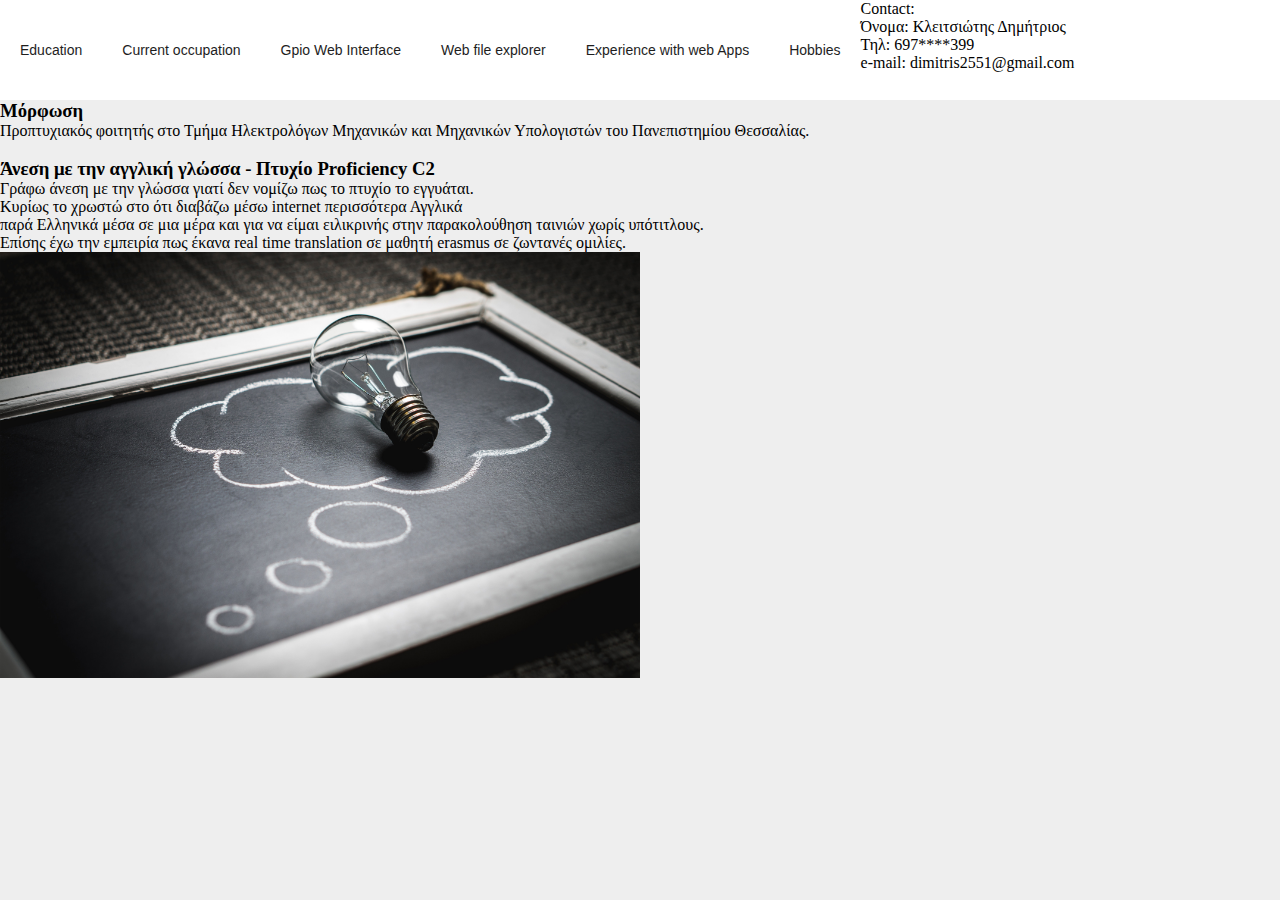
<file: index.html>
<!DOCTYPE html>

<html>
<head>
    <meta charset="utf-8">
    <title>Kleitsiotis Dimitrios</title>
    <link rel="stylesheet" href="style.css">
</head>
<body>
<nav>
    <ul>
    	<li><a href="index.html">Education</a></li>
        <li><a href="Occupation.html">Current occupation</a></li>
        <li><a href="gpio.html">Gpio Web Interface</a></li>
        <li><a href="explorer.html">Web file explorer</a></li>
    	<li><a href="Experience.html">Experience with web Apps</a></li>
    	<li><a href="Hobbies.html">Hobbies</a></li>    
    </ul>
    Contact:</br>
    Όνομα: Κλειτσιώτης Δημήτριος</br>
    Τηλ: 697****399</br>
    e-mail: dimitris2551@gmail.com<br>

</nav>

<h3>Μόρφωση</h3>
<p>
Προπτυχιακός φοιτητής στο Τμήμα Ηλεκτρολόγων Μηχανικών και Μηχανικών Υπολογιστών του Πανεπιστημίου Θεσσαλίας.
<p>
    </br>
<h3>Άνεση με την αγγλική γλώσσα - Πτυχίο Proficiency  C2</h3>
<p>
Γράφω άνεση με την γλώσσα γιατί δεν νομίζω πως το πτυχίο το εγγυάται.<br> Κυρίως το χρωστώ στο ότι διαβάζω μέσω internet περισσότερα Αγγλικά<br>
παρά Ελληνικά μέσα σε μια μέρα και για να είμαι ειλικρινής στην παρακολούθηση ταινιών χωρίς υπότιτλους.</br>
Επίσης έχω την εμπειρία πως έκανα real time translation  σε μαθητή erasmus σε ζωντανές ομιλίες. 
<p>
<img src="idea.jpg" alt="idea" <img src="smiley.gif" alt="Smiley face" height="100%" width="50%" align="bottom">

</body>
</html>
</file>
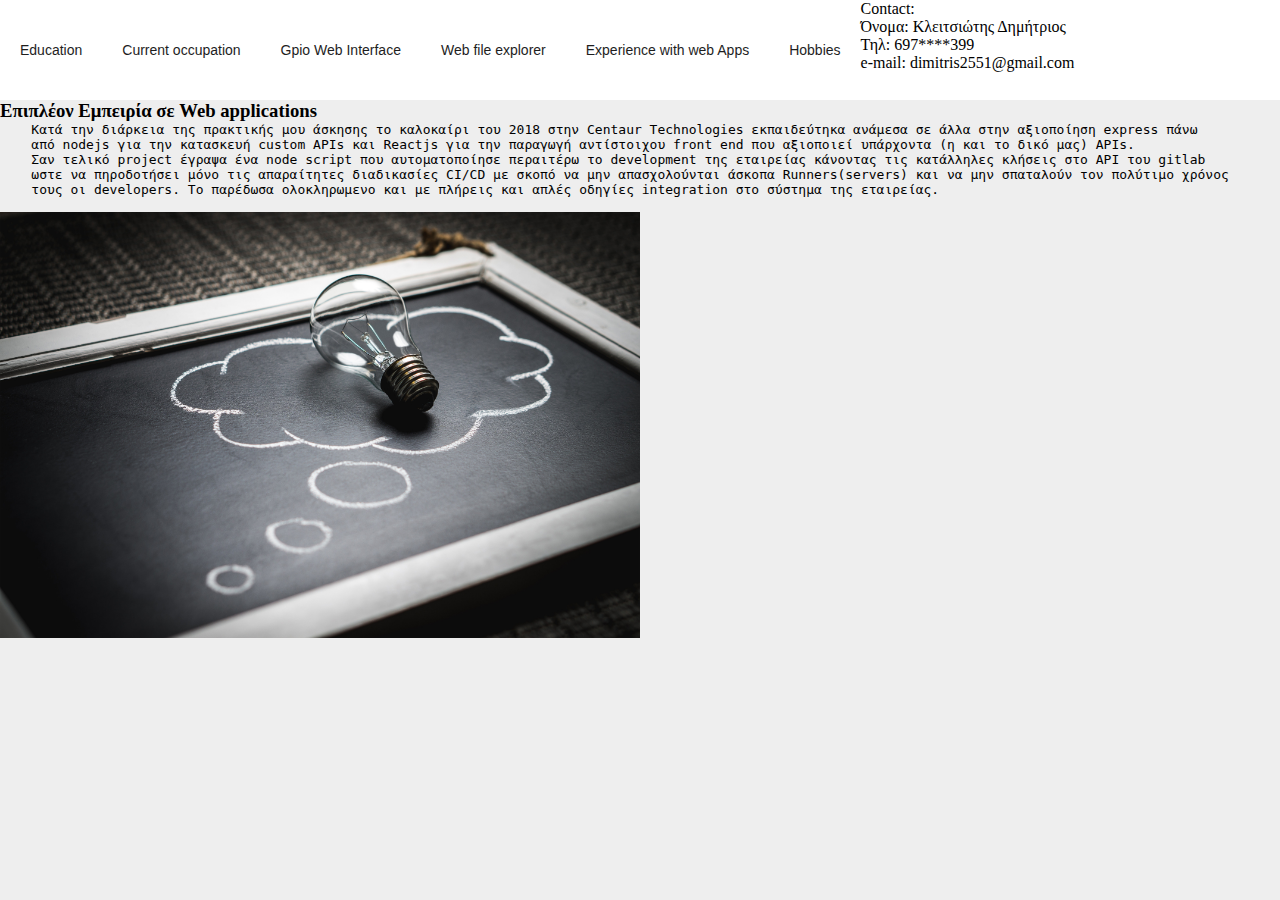
<file: Experience.html>
<!DOCTYPE html>

<html>
<head>
    <meta charset="utf-8">
    <title>Kleitsiotis Dimitrios</title>
    <link rel="stylesheet" href="style.css">
</head>
<body>
<nav>
    <ul>
    	<li><a href="index.html">Education</a></li>
        <li><a href="Occupation.html">Current occupation</a></li>
        <li><a href="gpio.html">Gpio Web Interface</a></li>
        <li><a href="explorer.html">Web file explorer</a></li>
    	<li><a href="Experience.html">Experience with web Apps</a></li>
    	<li><a href="Hobbies.html">Hobbies</a></li>    
    </ul>
    Contact:</br>
    Όνομα: Κλειτσιώτης Δημήτριος</br>
Τηλ: 697****399</br>
e-mail: dimitris2551@gmail.com<br>

</nav>

<h3>Επιπλέον Εμπειρία σε Web applications</h3>

<pre>
    Κατά την διάρκεια της πρακτικής μου άσκησης το καλοκαίρι του 2018 στην Centaur Technologies εκπαιδεύτηκα ανάμεσα σε άλλα στην αξιοποίηση express πάνω
    από nodejs για την κατασκευή custom APIs και Reactjs για την παραγωγή αντίστοιχου front end που αξιοποιεί υπάρχοντα (η και το δικό μας) APIs. 
    Σαν τελικό project έγραψα ένα node script που αυτοματοποίησε περαιτέρω το development της εταιρείας κάνοντας τις κατάλληλες κλήσεις στο API του gitlab
    ωστε να πηροδοτήσει μόνο τις απαραίτητες διαδικασίες CI/CD με σκοπό να μην απασχολούνται άσκοπα Runners(servers) και να μην σπαταλούν τον πολύτιμο χρόνος
    τους οι developers. Το παρέδωσα ολοκληρωμενο και με πλήρεις και απλές οδηγίες integration στο σύστημα της εταιρείας.

</pre>
<img src="idea.jpg" alt="idea" <img src="smiley.gif" alt="Smiley face" height="100%" width="50%" align="bottom">
</body>
</html>
</file>
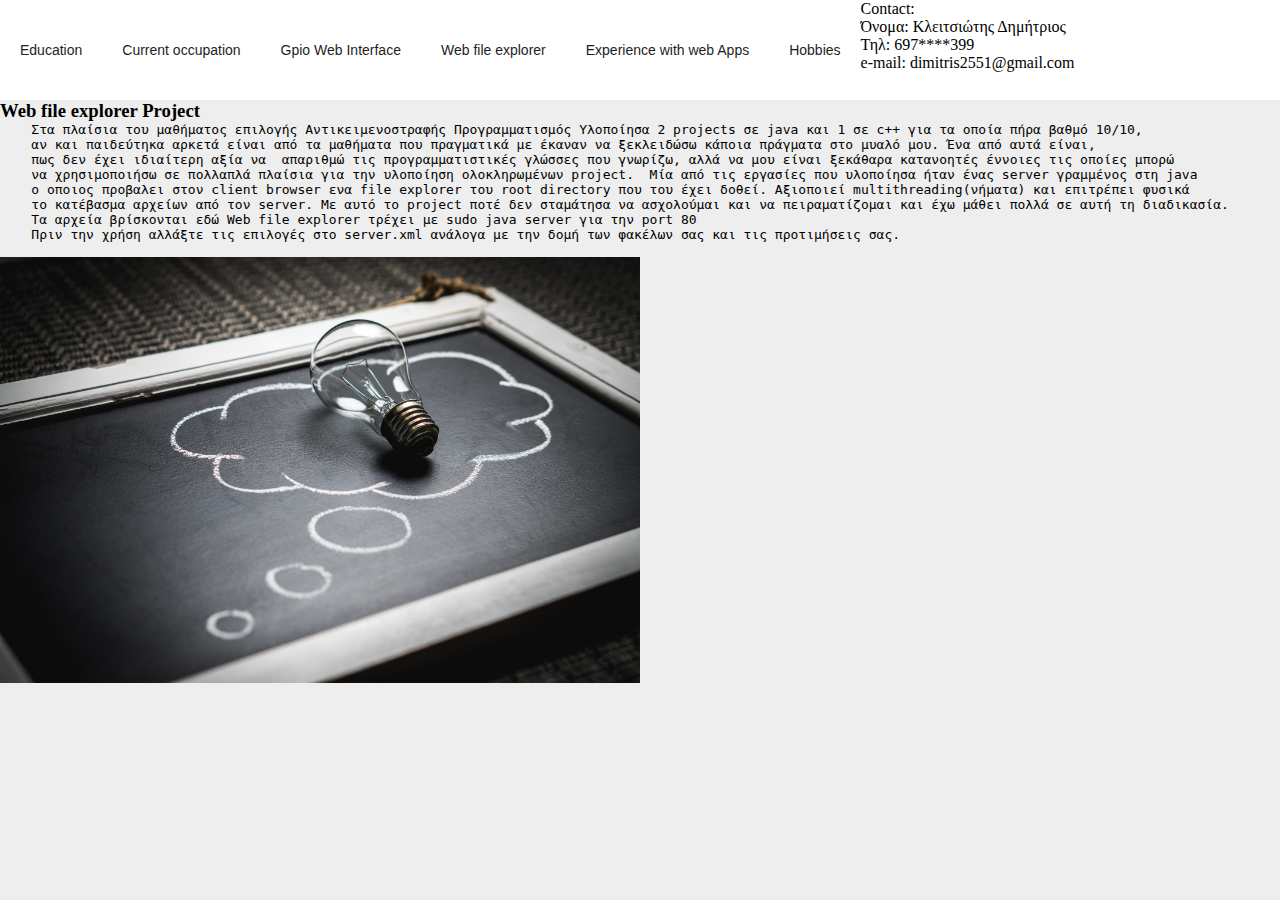
<file: explorer.html>
<!DOCTYPE html>

<html>
<head>
    <meta charset="utf-8">
    <title>Kleitsiotis Dimitrios</title>
    <link rel="stylesheet" href="style.css">
</head>
<body>
<nav>
    <ul>
    	<li><a href="index.html">Education</a></li>
        <li><a href="Occupation.html">Current occupation</a></li>
        <li><a href="gpio.html">Gpio Web Interface</a></li>
        <li><a href="explorer.html">Web file explorer</a></li>
    	<li><a href="Experience.html">Experience with web Apps</a></li>
    	<li><a href="Hobbies.html">Hobbies</a></li>    
    </ul>
    Contact:</br>
    Όνομα: Κλειτσιώτης Δημήτριος</br>
Τηλ: 697****399</br>
e-mail: dimitris2551@gmail.com<br>

</nav>

<h3>Web file explorer Project</h3>

<pre>
    Στα πλαίσια του μαθήματος επιλογής Αντικειμενοστραφής Προγραμματισμός Υλοποίησα 2 projects σε java και 1 σε c++ για τα οποία πήρα βαθμό 10/10,
    αν και παιδεύτηκα αρκετά είναι από τα μαθήματα που πραγματικά με έκαναν να ξεκλειδώσω κάποια πράγματα στο μυαλό μου. Ένα από αυτά είναι,
    πως δεν έχει ιδιαίτερη αξία να  απαριθμώ τις προγραμματιστικές γλώσσες που γνωρίζω, αλλά να μου είναι ξεκάθαρα κατανοητές έννοιες τις οποίες μπορώ
    να χρησιμοποιήσω σε πολλαπλά πλαίσια για την υλοποίηση ολοκληρωμένων project.  Μία από τις εργασίες που υλοποίησα ήταν ένας server γραμμένος στη java
    ο οποιος προβαλει στον client browser ενα file explorer του root directory που του έχει δοθεί. Αξιοποιεί multithreading(νήματα) και επιτρέπει φυσικά
    το κατέβασμα αρχείων από τον server. Με αυτό το project ποτέ δεν σταμάτησα να ασχολούμαι και να πειραματίζομαι και έχω μάθει πολλά σε αυτή τη διαδικασία.
    Τα αρχεία βρίσκονται εδώ Web file explorer τρέχει με sudo java server για την port 80 
    Πριν την χρήση αλλάξτε τις επιλογές στο server.xml ανάλογα με την δομή των φακέλων σας και τις προτιμήσεις σας.

</pre>
<img src="idea.jpg" alt="idea" <img src="smiley.gif" alt="Smiley face" height="100%" width="50%" align="bottom">
</body>
</html>
</file>
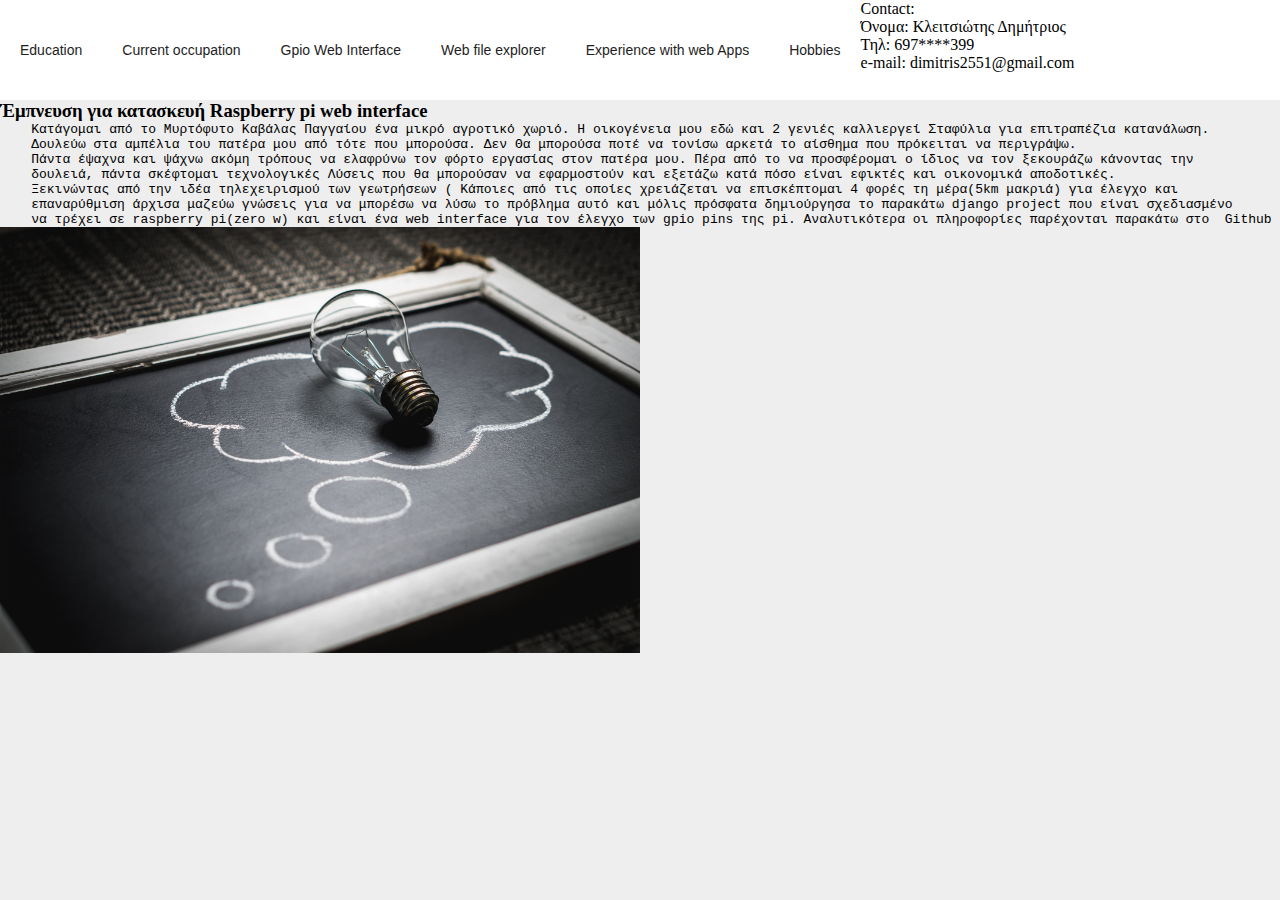
<file: gpio.html>
<!DOCTYPE html>

<html>
<head>
    <meta charset="utf-8">
    <title>Kleitsiotis Dimitrios</title>
    <link rel="stylesheet" href="style.css">
</head>
<body>
<nav>
    <ul>
    	<li><a href="index.html">Education</a></li>
        <li><a href="Occupation.html">Current occupation</a></li>
        <li><a href="gpio.html">Gpio Web Interface</a></li>
        <li><a href="explorer.html">Web file explorer</a></li>
    	<li><a href="Experience.html">Experience with web Apps</a></li>
    	<li><a href="Hobbies.html">Hobbies</a></li>    
    </ul>
    Contact:</br>
    Όνομα: Κλειτσιώτης Δημήτριος</br>
Τηλ: 697****399</br>
e-mail: dimitris2551@gmail.com<br>

</nav>

<h3>Έμπνευση για κατασκευή Raspberry pi web interface</h3>
<pre>
    Κατάγομαι από το Μυρτόφυτο Καβάλας Παγγαίου ένα μικρό αγροτικό χωριό. Η οικογένεια μου εδώ και 2 γενιές καλλιεργεί Σταφύλια για επιτραπέζια κατανάλωση.
    Δουλεύω στα αμπέλια του πατέρα μου από τότε που μπορούσα. Δεν Θα μπορούσα ποτέ να τονίσω αρκετά το αίσθημα που πρόκειται να περιγράψω.
    Πάντα έψαχνα και ψάχνω ακόμη τρόπους να ελαφρύνω τον φόρτο εργασίας στον πατέρα μου. Πέρα από το να προσφέρομαι ο ίδιος να τον ξεκουράζω κάνοντας την
    δουλειά, πάντα σκέφτομαι τεχνολογικές Λύσεις που θα μπορούσαν να εφαρμοστούν και εξετάζω κατά πόσο είναι εφικτές και οικονομικά αποδοτικές.
    Ξεκινώντας από την ιδέα τηλεχειρισμού των γεωτρήσεων ( Κάποιες από τις οποίες χρειάζεται να επισκέπτομαι 4 φορές τη μέρα(5km μακριά) για έλεγχο και
    επαναρύθμιση άρχισα μαζεύω γνώσεις για να μπορέσω να λύσω το πρόβλημα αυτό και μόλις πρόσφατα δημιούργησα το παρακάτω django project που είναι σχεδιασμένο
    να τρέχει σε raspberry pi(zero w) και είναι ένα web interface για τον έλεγχο των gpio pins της pi. Αναλυτικότερα οι πληροφορίες παρέχονται παρακάτω στο  Github και  instructable.
</pre>
<img src="idea.jpg" alt="idea" <img src="smiley.gif" alt="Smiley face" height="100%" width="50%" align="bottom">
</body>
</html>
</file>
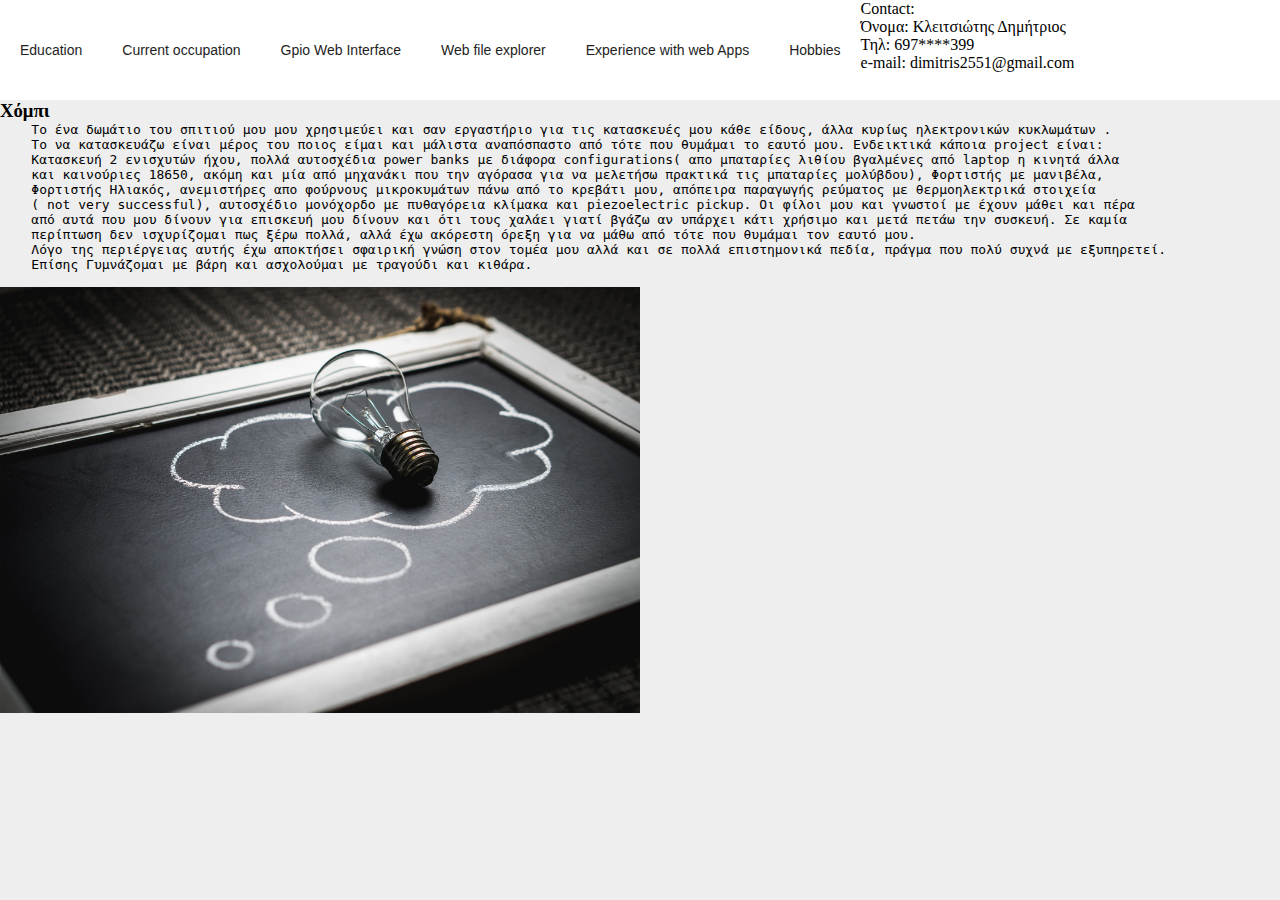
<file: Hobbies.html>
<!DOCTYPE html>

<html>
<head>
    <meta charset="utf-8">
    <title>Kleitsiotis Dimitrios</title>
    <link rel="stylesheet" href="style.css">
</head>
<body>
<nav>
    <ul>
    	<li><a href="index.html">Education</a></li>
        <li><a href="Occupation.html">Current occupation</a></li>
        <li><a href="gpio.html">Gpio Web Interface</a></li>
        <li><a href="explorer.html">Web file explorer</a></li>
    	<li><a href="Experience.html">Experience with web Apps</a></li>
    	<li><a href="Hobbies.html">Hobbies</a></li>    
    </ul>
    Contact:</br>
    Όνομα: Κλειτσιώτης Δημήτριος</br>
    Τηλ: 697****399</br>
    e-mail: dimitris2551@gmail.com<br>

</nav>

<h3>Χόμπι</h3>

<pre>
    Το ένα δωμάτιο του σπιτιού μου μου χρησιμεύει και σαν εργαστήριο για τις κατασκευές μου κάθε είδους, άλλα κυρίως ηλεκτρονικών κυκλωμάτων .
    Το να κατασκευάζω είναι μέρος του ποιος είμαι και μάλιστα αναπόσπαστο από τότε που θυμάμαι το εαυτό μου. Ενδεικτικά κάποια project είναι:
    Κατασκευή 2 ενισχυτών ήχου, πολλά αυτοσχέδια power banks με διάφορα configurations( απο μπαταρίες λιθίου βγαλμένες από laptop η κινητά άλλα
    και καινούριες 18650, ακόμη και μία από μηχανάκι που την αγόρασα για να μελετήσω πρακτικά τις μπαταρίες μολύβδου), Φορτιστής με μανιβέλα,
    Φορτιστής Ηλιακός, ανεμιστήρες απο φούρνους μικροκυμάτων πάνω από το κρεβάτι μου, απόπειρα παραγωγής ρεύματος με θερμοηλεκτρικά στοιχεία
    ( not very successful), αυτοσχέδιο μονόχορδο με πυθαγόρεια κλίμακα και piezoelectric pickup. Οι φίλοι μου και γνωστοί με έχουν μάθει και πέρα
    από αυτά που μου δίνουν για επισκευή μου δίνουν και ότι τους χαλάει γιατί βγάζω αν υπάρχει κάτι χρήσιμο και μετά πετάω την συσκευή. Σε καμία
    περίπτωση δεν ισχυρίζομαι πως ξέρω πολλά, αλλά έχω ακόρεστη όρεξη για να μάθω από τότε που θυμάμαι τον εαυτό μου.
    Λόγο της περιέργειας αυτής έχω αποκτήσει σφαιρική γνώση στον τομέα μου αλλά και σε πολλά επιστημονικά πεδία, πράγμα που πολύ συχνά με εξυπηρετεί.
    Επίσης Γυμνάζομαι με βάρη και ασχολούμαι με τραγούδι και κιθάρα.

</pre>
<img src="idea.jpg" alt="idea" <img src="smiley.gif" alt="Smiley face" height="100%" width="50%" align="bottom">
</body>
</html>
</file>
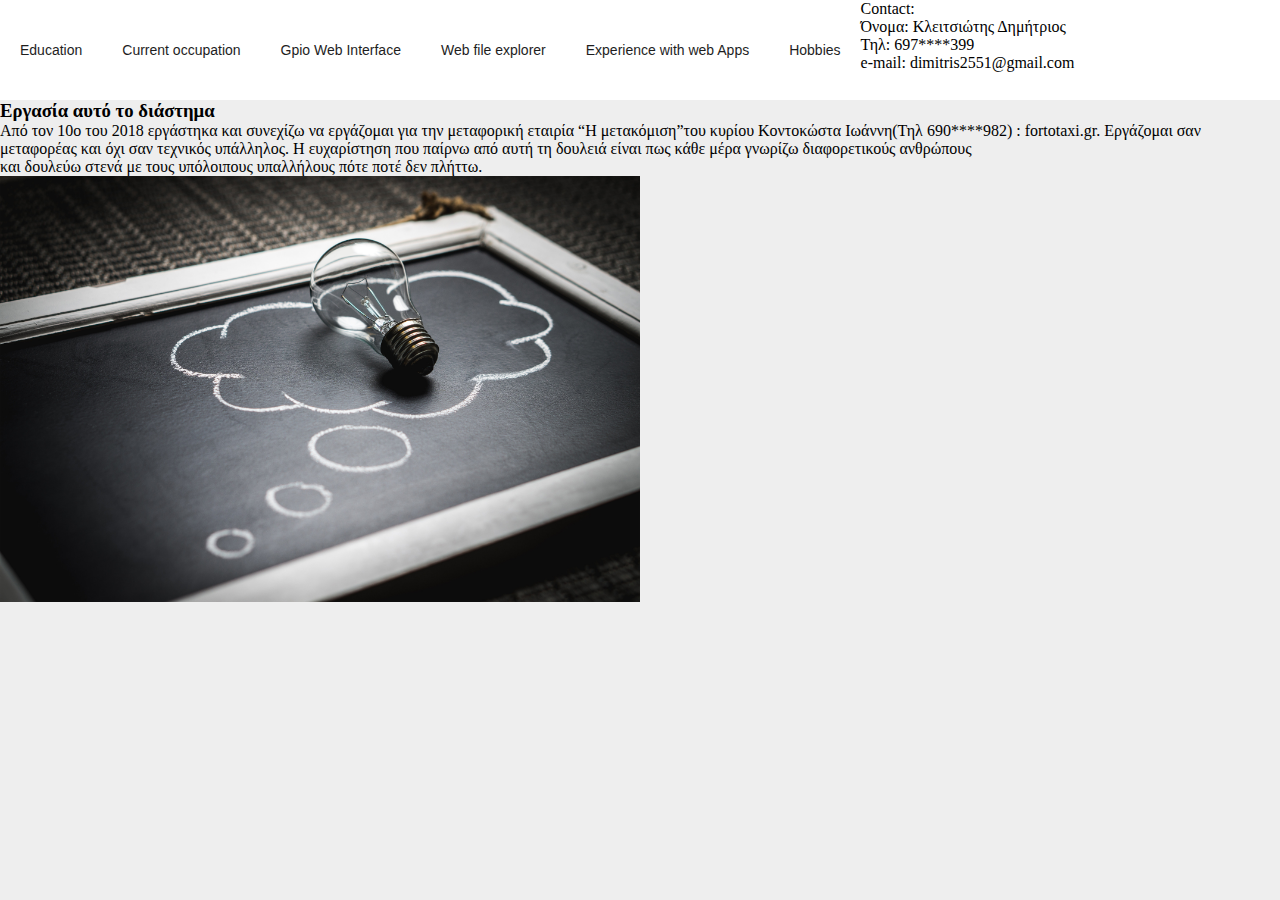
<file: Occupation.html>
<!DOCTYPE html>

<html>
<head>
    <meta charset="utf-8">
    <title>Kleitsiotis Dimitrios</title>
    <link rel="stylesheet" href="style.css">
</head>
<body>
<nav>
    <ul>
    	<li><a href="index.html">Education</a></li>
        <li><a href="Occupation.html">Current occupation</a></li>
        <li><a href="gpio.html">Gpio Web Interface</a></li>
        <li><a href="explorer.html">Web file explorer</a></li>
    	<li><a href="Experience.html">Experience with web Apps</a></li>
    	<li><a href="Hobbies.html">Hobbies</a></li>    
    </ul>
    Contact:</br>
    Όνομα: Κλειτσιώτης Δημήτριος</br>
Τηλ: 697****399</br>
e-mail: dimitris2551@gmail.com<br>

</nav>

<h3>Εργασία αυτό το διάστημα</h3>
<p>
Από τον 10ο του 2018 εργάστηκα και συνεχίζω να εργάζομαι για την μεταφορική εταιρία “Η μετακόμιση”του κυρίου Κοντοκώστα Ιωάννη(Τηλ 690****982)  : fortotaxi.gr.</βρ>
Εργάζομαι σαν μεταφορέας και όχι σαν τεχνικός υπάλληλος. Η ευχαρίστηση που παίρνω από αυτή τη δουλειά είναι πως κάθε μέρα γνωρίζω διαφορετικούς ανθρώπους</br>
και δουλεύω στενά με τους υπόλοιπους υπαλλήλους πότε ποτέ δεν πλήττω.
<p>
<img src="idea.jpg" alt="idea" <img src="smiley.gif" alt="Smiley face" height="100%" width="50%" align="bottom">
</body>
</html>
</file>
<file: style.css>
* {
    margin:0;
    padding:0;
    text-decoration: none;
}

body {
    background-color: #eee;
}

nav {
    width: 100%;
    height: 100px;
    background-color: #fff;
}

ul {
    
}

ul li {
    list-style: none;
    display: inline-block;
    float: left;
    line-height: 100px;
    
}

ul li a {
    display: block;
     font-size: 14px;
     font-family: arial;
     color: #1e1e1e;
     padding: 0 20px;
}
</file>
